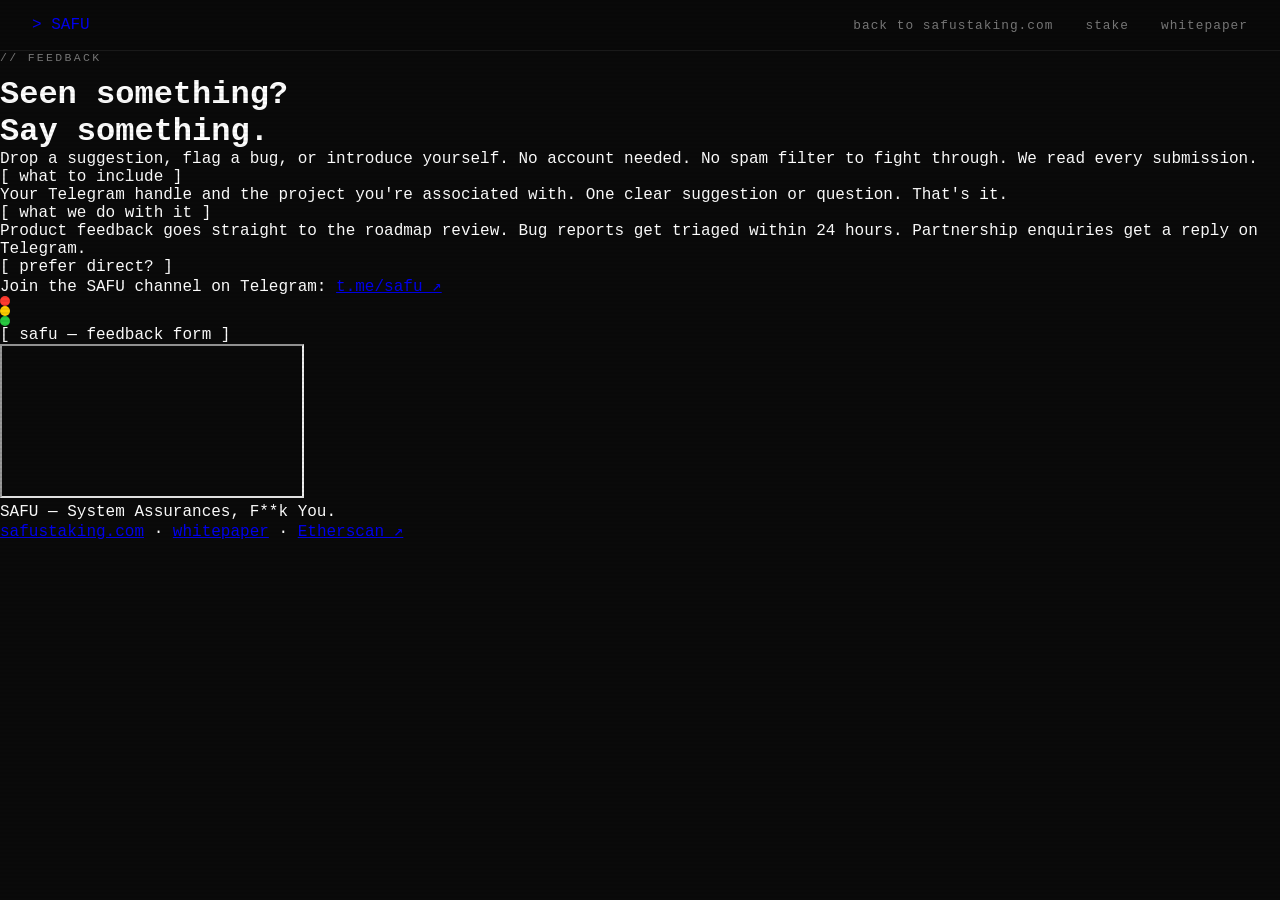
<file: website/feedback.html>
<!DOCTYPE html>
<html lang="en">
<head>
<meta charset="UTF-8">
<meta name="viewport" content="width=device-width, initial-scale=1.0">
<title>SAFU — Feedback</title>
<meta name="description" content="Share a suggestion, report an issue, or get in touch with the SAFU team.">

<!-- X-Frame-Options and X-Content-Type-Options are DELIBERATELY ABSENT here.
     Both are header-only: a browser ignores them in a <meta> tag entirely, and
     Chrome logs a warning for X-Frame-Options on every page load. nginx sets
     both for real (verified live 2026-08-19: x-frame-options: DENY,
     x-content-type-options: nosniff). Re-adding them here restores dead markup
     that reads as protection the HTML does not provide. Referrer-Policy below
     IS valid in meta and stays. -->
<meta http-equiv="Referrer-Policy" content="strict-origin-when-cross-origin">
<meta http-equiv="Content-Security-Policy"
  content="default-src 'self';
           script-src 'self' https://fonts.googleapis.com https://static.cloudflareinsights.com;
           style-src 'self' https://fonts.googleapis.com https://fonts.gstatic.com;
           font-src https://fonts.gstatic.com;
           connect-src 'self';
           img-src 'self' data:;
           frame-src https://docs.google.com;">

<link rel="stylesheet" href="css/styles.css?v=38">
<link rel="icon" type="image/png" href="logo.png">

<style>
  a { text-decoration: none; }
  a:hover { color: var(--white); }

  .fb-wrap {
    max-width: 960px;
    margin: 0 auto;
    padding: 4rem 2rem 8rem;
  }

  .fb-header {
    padding: 4rem 0 3rem;
    border-bottom: 1px solid var(--border);
    margin-bottom: 3.5rem;
  }
  .fb-header h1 {
    font-size: clamp(1.6rem, 3vw, 2.4rem);
    font-weight: 700; line-height: 1.2; margin-bottom: 1rem;
  }
  .fb-header h1 .red  { color: var(--red);  text-shadow: 0 0 18px rgba(255,0,51,0.4); }
  .fb-header h1 .cyan { color: var(--cyan); text-shadow: 0 0 18px rgba(0,255,255,0.4); }
  .fb-header p { font-size: 0.84rem; color: var(--muted); line-height: 1.8; max-width: 520px; margin-top: 0.75rem; }

  /* Three info cards above the form */
  .fb-cards {
    display: grid;
    grid-template-columns: repeat(auto-fit, minmax(220px, 1fr));
    gap: 1.25rem;
    margin-bottom: 3rem;
  }
  .fb-card { border: 1px solid var(--border); padding: 1.5rem; background: var(--panel); }
  .fb-card-label { font-size: 0.65rem; letter-spacing: 0.12em; color: var(--cyan); text-transform: uppercase; margin-bottom: 0.5rem; }
  .fb-card-text { font-size: 0.78rem; color: var(--muted); line-height: 1.7; }

  /* Form container */
  .fb-form-wrap {
    border: 1px solid var(--border);
    background: var(--panel);
    overflow: hidden;
  }
  .fb-form-bar {
    display: flex; align-items: center; gap: 0.5rem;
    padding: 0.75rem 1.25rem;
    border-bottom: 1px solid var(--border);
    background: var(--panel);
  }
  .fb-form-bar .dot { width: 10px; height: 10px; border-radius: 50%; }
  .fb-form-bar .dot-r { background: #ff3b30; }
  .fb-form-bar .dot-y { background: #ffcc00; }
  .fb-form-bar .dot-g { background: #28c940; }
  .fb-form-bar span { margin-left: 0.5rem; font-size: 0.75rem; color: var(--dim); letter-spacing: 0.06em; }

  .fb-form-body {
    padding: 0;
    /* Google Forms iframe lives here — white bg is intentional contrast */
  }
  .fb-form-body iframe {
    display: block;
    width: 100%;
    border: none;
    min-height: 780px;
    background: #fff;
  }

  /* Footer */
  .fb-footer {
    margin-top: 4rem; padding-top: 2rem;
    border-top: 1px solid var(--border);
    font-size: 0.7rem; color: var(--dim); line-height: 2;
  }
  .fb-footer a { color: var(--dim); }
  .fb-footer a:hover { color: var(--cyan); }

  @media (max-width: 600px) {
    .fb-wrap { padding: 2rem 1.25rem 5rem; }
    .fb-form-body iframe { min-height: 1000px; }
  }
</style>
</head>
<body>

<!-- ── NAV ── -->
<nav>
  <div class="container">
    <a href="/t3/" class="logo">> SAFU<span class="cursor"></span></a>
    <div class="nav-links">
      <a href="/t3/" class="nav-hide">back to safustaking.com</a>
      <a href="/t3/#stake" class="nav-hide">stake</a>
      <a href="/t3/whitepaper.html" class="nav-hide">whitepaper</a>
    </div>
  </div>
</nav>

<div class="fb-wrap">

  <!-- HEADER -->
  <div class="fb-header">
    <div class="section-label">// feedback</div>
    <h1>
      <span class="red">Seen something?</span><br>
      <span class="cyan">Say something.</span>
    </h1>
    <p>Drop a suggestion, flag a bug, or introduce yourself. No account needed. No spam filter to fight through. We read every submission.</p>
  </div>

  <!-- CONTEXT CARDS -->
  <div class="fb-cards">
    <div class="fb-card">
      <div class="fb-card-label">[ what to include ]</div>
      <div class="fb-card-text">Your Telegram handle and the project you're associated with. One clear suggestion or question. That's it.</div>
    </div>
    <div class="fb-card">
      <div class="fb-card-label">[ what we do with it ]</div>
      <div class="fb-card-text">Product feedback goes straight to the roadmap review. Bug reports get triaged within 24 hours. Partnership enquiries get a reply on Telegram.</div>
    </div>
    <div class="fb-card">
      <div class="fb-card-label">[ prefer direct? ]</div>
      <div class="fb-card-text">Join the SAFU channel on Telegram: <a href="https://t.me/+sza3oozmzzJlNzk0" target="_blank" rel="noopener noreferrer" style="color: var(--cyan);">t.me/safu ↗</a></div>
    </div>
  </div>

  <!-- FORM -->
  <div class="fb-form-wrap">
    <div class="fb-form-bar">
      <div class="dot dot-r"></div>
      <div class="dot dot-y"></div>
      <div class="dot dot-g"></div>
      <span>[ safu — feedback form ]</span>
    </div>
    <div class="fb-form-body">
      <iframe
        src="https://docs.google.com/forms/d/1qD9IrIkfs39Wupaw5y-zvCS46Ppq4JQiIsRgV9D3s80/viewform?embedded=true"
        title="SAFU feedback form"
        loading="lazy">
        Loading form...
      </iframe>
    </div>
  </div>

  <!-- FOOTER -->
  <div class="fb-footer">
    <p>SAFU — System Assurances, F**k You.<br>
    <a href="/t3/">safustaking.com</a> · <a href="/t3/whitepaper.html">whitepaper</a> · <a href="https://etherscan.io/address/0xa170f0937DEc353C1806eaC0c3d559524d458641" target="_blank" rel="noopener noreferrer">Etherscan ↗</a></p>
  </div>

</div>
</body>
</html>
</file>
<file: website/css/styles.css>
/* SAFU — terminal aesthetic, red + white on black */

@import url('https://fonts.googleapis.com/css2?family=JetBrains+Mono:wght@400;700&family=Barlow+Condensed:wght@800&family=Space+Mono:wght@400;700&display=swap');

:root {
  --bg:     #0a0a0a;
  --red:    #FF3B3B;
  --white:  #ffffff;
  --dim:    #787878;
  --muted:  #888888;
  --border: #1a1a1a;
  --panel:  #0d0d0d;
}

* { margin: 0; padding: 0; box-sizing: border-box; }
html { scroll-behavior: smooth; }

body {
  background: var(--bg);
  color: var(--white);
  font-family: 'JetBrains Mono', 'Courier New', monospace;
  min-height: 100vh;
  overflow-x: hidden;
}

/* CRT scanline overlay */
body::before {
  content: '';
  position: fixed; inset: 0;
  background: repeating-linear-gradient(
    0deg, transparent, transparent 2px,
    rgba(0,0,0,0.06) 2px, rgba(0,0,0,0.06) 4px
  );
  pointer-events: none;
  z-index: 1000;
}

.container { max-width: 1400px; margin: 0 auto; padding: 0 2rem; }

/* ── NAV ────────────────────────────────────────────────────── */
nav {
  position: sticky; top: 0; z-index: 100;
  background: rgba(10,10,10,0.95);
  border-bottom: 1px solid var(--border);
  backdrop-filter: blur(8px);
  padding: 1rem 0;
}
nav .container { display: flex; justify-content: space-between; align-items: center; }

.logo {
  text-decoration: none;
  display: inline-flex;
  align-items: center;
}
.nav-logo-img {
  height: 44px;
  width: auto;
  display: block;
}

.nav-links { display: flex; gap: 2rem; align-items: center; }
.nav-links a {
  color: var(--dim); text-decoration: none;
  font-size: 0.8rem; letter-spacing: 0.08em;
  transition: color 0.2s;
}
.nav-links a:hover { color: var(--white); }

/* ── BUTTONS ────────────────────────────────────────────────── */
.btn {
  font-family: inherit; font-size: 0.9rem;
  letter-spacing: 0.08em; padding: 0.75rem 2rem;
  cursor: pointer; border: 1px solid; background: transparent;
  transition: all 0.2s; text-decoration: none; display: inline-block;
}
.btn-cyan {
  color: var(--red); border-color: var(--red);
}
.btn-cyan:hover { background: rgba(255,59,59,0.07); }
.btn-red {
  color: var(--red); border-color: var(--red);
}
.btn-red:hover { background: rgba(255,59,59,0.07); }
.btn-dim { color: var(--dim); border-color: var(--dim); }
.btn-dim:hover { color: var(--muted); border-color: var(--muted); }
.btn:disabled { opacity: 0.35; cursor: not-allowed; box-shadow: none; }

#btn-connect {
  background: transparent; border: 1px solid var(--red);
  color: var(--red); font-family: inherit; font-size: 0.78rem;
  padding: 0.45rem 1.2rem; cursor: pointer; letter-spacing: 0.08em;
  transition: all 0.2s;
}
#btn-connect:hover { background: rgba(255,59,59,0.07); }
#btn-connect.connected { border-color: var(--dim); color: var(--dim); font-size: 0.72rem; cursor: default; pointer-events: none; }
#btn-disconnect { background: transparent; border: 1px solid var(--red); color: var(--red); font-family: inherit; font-size: 0.72rem; padding: 0.35rem 0.85rem; cursor: pointer; letter-spacing: 0.06em; transition: all 0.2s; }
#btn-disconnect:hover { background: rgba(255,59,59,0.12); }

/* ── HERO ───────────────────────────────────────────────────── */
.hero { padding: 6rem 0 4rem; min-height: 70vh; display: flex; align-items: center; }
/* The .container here is a FLEX ITEM, so without an explicit width it
   shrink-wraps to its widest child's max-content width instead of filling the
   page grid. Two consequences, both bugs (found 2026-08-19):
     1. index.html — showing the testnet band on a testnet chain introduced a
        857px-wide child where the widest was previously .hero-sub at 760px.
        The container grew, `margin: 0 auto` re-centred it, and the ENTIRE hero
        column slid 48px left on every chain switch.
     2. protocols.html — the hero sat at x=340 while nav, stats and every
        section below sit at x=32, for no reason anyone chose.
   `align-items: center` is here for VERTICAL centring inside min-height; the
   horizontal shrink-fit was never intended. width:100% restores the grid and
   makes the hero geometry independent of its content. */
.hero > .container { width: 100%; }
.hero h1 { font-size: clamp(2rem, 5vw, 3.6rem); font-weight: 700; line-height: 1.15; margin-bottom: 1.8rem; }
.hero h1 .red  { color: var(--red); }
.hero h1 .cyan { color: var(--white); }
.hero-sub { color: var(--muted); font-size: 0.95rem; line-height: 1.8; max-width: 760px; margin-bottom: 2.5rem; }
.hero-sub strong { color: var(--white); font-weight: 400; }
.hero-actions { display: flex; gap: 1rem; flex-wrap: wrap; }

/* ── CHAIN PICKER ───────────────────────────────────────────── */
/* Page-level chain selection (founder decision, 2026-08-19) — supersedes the
   in-modal-only switcher. Two buttons max realistically (family is EVM or
   Stellar-shaped for the foreseeable set), so a flex row is fine; CHAIN_ORDER
   still drives how many render. */
.chain-picker { display: flex; gap: 0.6rem; flex-wrap: wrap; margin-top: 2.5rem; margin-bottom: 1.5rem; }
.chain-btn {
  font-family: inherit; font-size: 0.78rem; letter-spacing: 0.06em;
  padding: 0.5rem 1rem; cursor: pointer; background: transparent;
  border: 1px solid var(--border); color: var(--dim); transition: all 0.2s;
  display: flex; align-items: center; gap: 0.5rem;
}
.chain-btn:hover { border-color: var(--muted); color: var(--muted); }
.chain-btn.active { border-color: var(--red); color: var(--white); cursor: default; }
.chain-btn .cbtag {
  font-size: 0.62rem; border: 1px solid currentColor; padding: 0.05rem 0.35rem;
  opacity: 0.75; text-transform: uppercase;
}
/* Audit-pending qualifier. Must NOT inherit currentColor like .cbtag above —
   on the active button that renders it in the same white as the neutral
   network tag beside it, so a warning reads as just another label. Reuses the
   amber the disclosure band already owns (#ffcc00) so both carry one
   consistent "read this before you stake" signal, and drops the 0.75 opacity
   that deliberately quiets the neutral tag. */
.chain-btn .cbtag-caution {
  color: #ffcc00; border-color: #ffcc00;
  background: rgba(255, 204, 0, 0.08);
  opacity: 1;
}

/* Persistent testnet reminder — closes content/marketing/design findings H5,
   M2, M2 together (2026-08-19). NOT the small `sec-chain-tag` qualifier in
   the security section; this renders wherever the chain picker does, so the
   reminder is visible without scrolling to security. Hidden entirely when
   networkLabel is null (mainnet chains carry no qualifier by design). */
.testnet-band {
  font-size: 0.72rem; letter-spacing: 0.03em; color: #ffcc00;
  border: 1px solid #ffcc00; background: rgba(255,204,0,0.06);
  padding: 0.5rem 0.85rem; margin-bottom: 1.5rem;
  /* `fit-content` alone was fine for the old one-line testnet warning, but the
     mainnet/audit disclosure is ~230 chars and stretched to a ~125-character
     measure on a wide viewport — roughly 1.5x the readable limit, on the one
     line most worth actually reading.
     Two properties, not `max-width: min(fit-content, 72ch)`: `fit-content` is a
     keyword, not a length, so it is invalid inside min() and the browser drops
     the whole declaration silently. `width` keeps the box tight to short copy
     on other chains; `max-width` holds the measure when the copy is long. */
  width: fit-content;
  max-width: 72ch;
}

/* ── STATS BAR ──────────────────────────────────────────────── */
.stats-bar { border-top: 1px solid var(--border); border-bottom: 1px solid var(--border); padding: 1.5rem 0; margin-bottom: 5rem; }
.stats-bar .container { display: grid; grid-template-columns: repeat(auto-fit, minmax(9rem, 1fr)); gap: 3rem; }
.stat-val { font-size: 1.4rem; font-weight: 700; color: var(--red); }
.stat-lbl { font-size: 0.7rem; color: var(--dim); letter-spacing: 0.12em; margin-top: 0.2rem; }
.stat-note { font-size: 0.65rem; color: var(--dim); margin-top: 0.15rem; }

/* ── SECTIONS ───────────────────────────────────────────────── */
section { padding: 4rem 0 5rem; }
.section-label { font-size: 0.72rem; letter-spacing: 0.2em; color: var(--dim); text-transform: uppercase; margin-bottom: 0.75rem; }
.section-label span { color: var(--red); }
section h2 { font-size: 1.6rem; font-weight: 700; margin-bottom: 2.5rem; }
.section-divider { border: none; border-top: 1px solid var(--border); margin: 0; }

/* ── TERMINAL PANELS ────────────────────────────────────────── */
.terminal { border: 1px solid var(--border); background: var(--panel); padding: 2rem; }
.terminal-bar { display: flex; align-items: center; gap: 0.5rem; margin-bottom: 1.5rem; padding-bottom: 0.75rem; border-bottom: 1px solid var(--border); }
.dot { width: 10px; height: 10px; border-radius: 50%; }
.dot-r { background: #ff3b30; } .dot-y { background: #ffcc00; } .dot-g { background: #28c940; }
.terminal-title { margin-left: 0.5rem; font-size: 0.75rem; color: var(--dim); letter-spacing: 0.06em; }

.step { display: flex; gap: 1.5rem; align-items: flex-start; margin-bottom: 1.75rem; }
.step-num { font-size: 0.7rem; color: var(--white); white-space: nowrap; margin-top: 0.2rem; min-width: 32px; }
.step-content { flex: 1; }
.step-title { font-size: 0.9rem; color: var(--white); margin-bottom: 0.35rem; }
.step-desc { font-size: 0.78rem; color: var(--muted); line-height: 1.6; }
.step-desc strong { color: var(--white); font-weight: 400; }

/* ── INPUTS ─────────────────────────────────────────────────── */
.input-row { display: flex; gap: 0.75rem; margin-top: 1rem; flex-wrap: wrap; }
.term-input {
  flex: 1; min-width: 0;
  background: #111; border: 1px solid var(--border);
  color: var(--white); font-family: inherit; font-size: 0.82rem;
  padding: 0.65rem 1rem; outline: none; letter-spacing: 0.03em;
  transition: border-color 0.2s;
}
.term-input:focus { border-color: var(--red); }
.term-input::placeholder { color: var(--dim); }
textarea.term-input { resize: vertical; min-height: 80px; }

/* ── STATUS BOXES ───────────────────────────────────────────── */
.status-box { margin-top: 1.25rem; padding: 0.85rem 1rem; border: 1px solid var(--border); font-size: 0.8rem; line-height: 1.6; display: none; }
.status-box.show { display: block; }
.status-box.ok   { border-color: #28c940; color: #28c940; }
.status-box.err  { border-color: var(--red);  color: var(--red); }
.status-box.info { border-color: var(--muted); color: var(--muted); }
.status-box.warn { border-color: #ffcc00; color: #ffcc00; }

.loader-text::after { content: ''; animation: dots 1.2s steps(3,end) infinite; }
@keyframes dots { 0%{content:'.'} 33%{content:'..'} 66%{content:'...'} 100%{content:'.'} }

/* ── ABOUT CARDS ────────────────────────────────────────────── */
.about-body { display: grid; grid-template-columns: repeat(auto-fit, minmax(260px, 1fr)); gap: 1.5rem; }
.about-card { border: 1px solid var(--border); padding: 1.5rem; background: var(--panel); }
.about-card h3 { font-size: 0.9rem; color: var(--white); margin-bottom: 0.75rem; }
.about-card p { font-size: 0.8rem; color: var(--muted); line-height: 1.7; }
.about-card p strong { color: var(--white); font-weight: 400; }

/* ── FOOTER ─────────────────────────────────────────────────── */
footer { border-top: 1px solid var(--border); padding: 1.5rem 0; }
footer .container { display: flex; justify-content: space-between; align-items: center; flex-wrap: wrap; gap: 0.75rem; font-size: 0.72rem; color: var(--dim); }
footer a { color: var(--dim); text-decoration: none; transition: color 0.2s; }
footer a:hover { color: var(--muted); }
.footer-social { display: flex; gap: 1.25rem; align-items: center; }
.footer-social a { display: flex; align-items: center; gap: 0.4rem; }
.footer-social svg { width: 16px; height: 16px; fill: currentColor; }
.contract-addr { font-size: 0.68rem; letter-spacing: 0.02em; }

/* ── WALLET MODAL ───────────────────────────────────────────── */
.wallet-modal { display: none; position: fixed; inset: 0; background: rgba(0,0,0,0.85); z-index: 500; align-items: center; justify-content: center; }
.wallet-modal.open { display: flex; }
/* FIXED width, auto height — the box must not resize as its contents change.
   With `min-width: 320px` and no width it shrink-wrapped to its widest child,
   so the box jumped 414px -> 320px moving from the chain step to the wallet
   step (measured 2026-08-19), and again between chains, because Stellar offers
   seven wallets where Ethereum's widest row is the WalletConnect blurb. The
   width is now the same in every state and only the HEIGHT tracks how many
   buttons a chain actually has, which is the one dimension that should vary.
   420px clears the widest real row (the WalletConnect line, 414px) without
   forcing a reflow; long wallet names wrap rather than widen the box. */
.wallet-box { background: var(--panel); border: 1px solid var(--border); padding: 2rem; width: 420px; max-width: 90vw; overflow-wrap: anywhere; }
.wallet-box h3 { font-size: 0.9rem; color: var(--white); margin-bottom: 1.5rem; letter-spacing: 0.05em; }
.wallet-option { display: flex; align-items: center; gap: 1rem; padding: 0.85rem 1rem; border: 1px solid var(--border); cursor: pointer; margin-bottom: 0.75rem; font-size: 0.82rem; color: var(--muted); transition: all 0.15s; background: transparent; width: 100%; font-family: inherit; text-align: left; }
.wallet-option:hover { border-color: var(--white); color: var(--white); }
.wallet-option .wname { flex: 1; }
.wallet-option .wtag { font-size: 0.65rem; color: var(--dim); border: 1px solid var(--dim); padding: 0.1rem 0.4rem; }
.wallet-close { margin-top: 1rem; width: 100%; font-size: 0.75rem; padding: 0.5rem; background: transparent; border: 1px solid var(--border); color: var(--dim); cursor: pointer; font-family: inherit; letter-spacing: 0.06em; }
.wallet-close:hover { border-color: var(--muted); color: var(--muted); }

/* ── UTILITY ─────────────────────────────────────────────────── */
.d-none       { display: none !important; }
.mt-xs        { margin-top: 0.5rem; }
.mt-sm        { margin-top: 0.75rem; }
.mt-lg        { margin-top: 1.5rem; }
.mt-xl        { margin-top: 2rem; }
.mb-sm        { margin-bottom: 1rem; }
.text-cyan    { color: var(--white); }
.text-dim     { color: var(--dim); }
.text-warn    { color: #ffcc00; }
.link-inherit { color: inherit; text-decoration: none; }
.note         { font-size: 0.7rem; color: var(--dim); }
.footer-links { display: flex; align-items: center; gap: 1.5rem; flex-wrap: wrap; }
.input-col    { flex-direction: column; gap: 0.75rem; margin-top: 0.75rem; }

/* ── SECURITY SECTION ───────────────────────────────────────── */
.sec-grid { display: grid; grid-template-columns: repeat(auto-fit, minmax(300px, 1fr)); gap: 1.5rem; margin-bottom: 1.5rem; }
.sec-panel { display: flex; flex-direction: column; }
.sec-label-inner { font-size: 0.78rem; color: var(--white); margin-bottom: 1rem; }

.sec-table { width: 100%; border-collapse: collapse; margin-bottom: 1rem; }
.sec-table tr { border-bottom: 1px solid var(--border); }
.sec-table td { padding: 0.45rem 0.5rem; font-size: 0.75rem; vertical-align: middle; }
.sev { font-size: 0.65rem; letter-spacing: 0.08em; padding: 0.15rem 0.45rem; border: 1px solid; white-space: nowrap; }
.sev-cr { color: #ff3b30; border-color: #ff3b30; }
.sev-hi { color: #ff8c00; border-color: #ff8c00; }
.sev-me { color: #ffcc00; border-color: #ffcc00; }
.sev-lo { color: #00bfff; border-color: #00bfff; }
.sev-in { color: var(--dim); border-color: var(--dim); }
.sev-count { color: var(--white); padding-left: 0.75rem; min-width: 52px; }
.sev-note { color: var(--muted); font-size: 0.7rem; padding-left: 0.5rem; }

.sec-verdict-ok { font-size: 0.75rem; color: #28c940; margin-top: auto; padding-top: 0.75rem; }
.sec-ext-link { display: inline-block; margin-top: 0.5rem; font-size: 0.72rem; color: var(--dim); text-decoration: none; transition: color 0.2s; }
.sec-ext-link:hover { color: var(--muted); }

.halmos-score { font-size: 2rem; font-weight: 700; color: #28c940; text-shadow: 0 0 16px rgba(40,201,64,0.4); margin: 0.25rem 0 0.15rem; }
.halmos-sub { font-size: 0.72rem; color: var(--muted); margin-bottom: 1rem; }
.check-list { list-style: none; padding: 0; margin: 0; }
.check-list li { font-size: 0.75rem; color: var(--muted); padding: 0.3rem 0; border-bottom: 1px solid var(--border); line-height: 1.5; }
.check-list li::before { content: '✓ '; color: #28c940; }
.check-list li:last-child { border-bottom: none; }

.sec-mini-grid { display: grid; grid-template-columns: repeat(3, 1fr); gap: 1.5rem; }
.sec-mini-card { border: 1px solid var(--border); padding: 1.25rem; background: var(--panel); }
.sec-mini-title { font-size: 0.72rem; color: var(--white); margin-bottom: 0.75rem; }
.sec-mini-big { font-size: 1.8rem; font-weight: 700; color: #28c940; text-shadow: 0 0 12px rgba(40,201,64,0.35); }
.sec-mini-sub { font-size: 0.72rem; color: var(--muted); margin-top: 0.35rem; line-height: 1.6; }
.sec-sev-row { display: flex; flex-wrap: wrap; gap: 0.5rem; margin-bottom: 0.75rem; }

.sec-guarantee { display: grid; grid-template-columns: 1fr 1fr; gap: 1.5rem; margin-top: 1.5rem; }
.sec-guarantee-item { border: 1px solid var(--border); padding: 1.25rem; background: var(--panel); }

/* ── TEAM ───────────────────────────────────────────────────── */
.team-grid { display: grid; grid-template-columns: 1fr 1fr; gap: 1.5rem; }
@media (max-width: 768px) { .team-grid { grid-template-columns: 1fr; } }
.team-card {
  border: 1px solid var(--border);
  background: var(--panel);
  padding: 2rem;
}
.team-name {
  font-size: 1rem;
  font-weight: 700;
  color: var(--white);
  letter-spacing: 0.04em;
  margin-bottom: 0.3rem;
}
.team-role {
  font-size: 0.68rem;
  color: var(--muted);
  letter-spacing: 0.14em;
  text-transform: uppercase;
  margin-bottom: 1.25rem;
}
.team-bio {
  font-size: 0.82rem;
  color: var(--muted);
  line-height: 1.85;
  margin-bottom: 1.5rem;
}
.team-links {
  display: flex;
  gap: 1.5rem;
  align-items: center;
}
.team-links a {
  display: flex;
  align-items: center;
  gap: 0.45rem;
  font-size: 0.75rem;
  color: var(--dim);
  text-decoration: none;
  letter-spacing: 0.06em;
  transition: color 0.2s;
}
.team-links a:hover { color: var(--white); }
.team-links svg {
  width: 14px;
  height: 14px;
  fill: currentColor;
  flex-shrink: 0;
}

/* ── RESPONSIVE ─────────────────────────────────────────────── */
@media (max-width: 1120px) {
  .nav-hide-md { display: none; }
}

@media (max-width: 600px) {
  .nav-links { gap: 1rem; }
  .nav-hide { display: none; }
  .hero { min-height: auto; padding: 3rem 0 2rem; }
  .stats-bar .container { gap: 1.5rem; }
  footer .container { flex-direction: column; align-items: flex-start; }
  .sec-grid { grid-template-columns: 1fr; }
  .sec-mini-grid { grid-template-columns: 1fr; }
  .sec-guarantee { grid-template-columns: 1fr; }
}

/* Lead paragraph under a section heading. Added 2026-08-19 for #protocols —
   the existing .about-card p is grid-scoped and .note is a 0.7rem footnote,
   so neither fits a section intro. */
.section-intro { font-size: 0.85rem; color: var(--muted); line-height: 1.7; max-width: 62ch; margin-bottom: 2rem; }
.text-center  { text-align: center; }
.section-intro-center { margin-left: auto; margin-right: auto; }

/* ── /protocols.html — compact hero (no inline styles; CSP has no
   'unsafe-inline' on style-src-attr, so a style="" attribute is silently
   dropped by the browser, not merely bad practice) ────────────────────── */
.hero-compact { min-height: auto; padding: 5rem 0 3rem; }
.hero-compact h1 { font-size: clamp(1.8rem, 4.2vw, 3rem); }

/* Pre-stake disclosure link (whitepaper section 09), added 2026-08-20.
   Deliberately NOT reusing .sec-ext-link: that class is for tertiary
   footnotes (its other use is "etherscan verified" inside a security
   mini-card), and it carries no underline, so a link a staker should read
   before committing funds rendered as anonymous grey text. Spacing was also
   inverted when measured on the live page: 48px below the h2 it belongs to
   and 2px off the terminal card's top edge, so it read as attached to the
   card. The heading's bottom margin is pulled in and the gap moved below. */
#stake h2:has(+ .stake-disclosure-link) { margin-bottom: 0.6rem; }
.stake-disclosure-link {
  display: inline-block;
  margin: 0 0 2.25rem;
  font-size: 0.8rem;
  color: var(--muted);
  text-decoration: none;
  border-bottom: 1px solid var(--dim);
  transition: color 0.2s, border-color 0.2s;
}
.stake-disclosure-link:hover { color: var(--white); border-color: var(--muted); }
</file>
